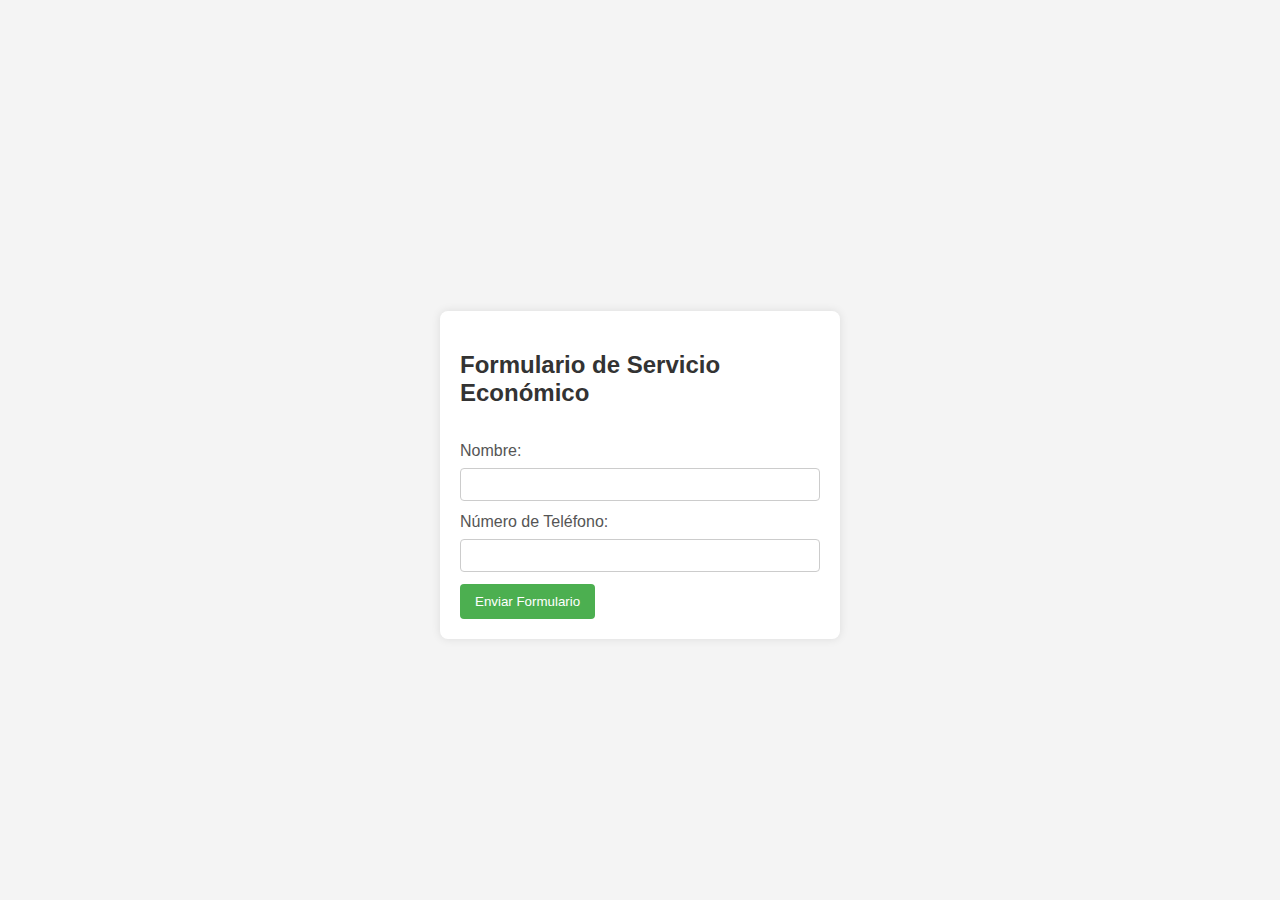
<file: economico.html>
<!DOCTYPE html>
<html lang="es">
<head>
  <meta charset="UTF-8" />
  <meta name="viewport" content="width=device-width, initial-scale=1.0" />
  <title>Servicio Económico</title>
  <link rel="stylesheet" href="estilos.css">
  <style>
    .container {
      display: flex;
      flex-direction: column;
      gap: 15px;
      align-items: center;
      margin-top: 50px;
    }

    /* ... (otros estilos) ... */
  </style>
</head>
<body>
  <div class="container">
    <h2>Formulario de Servicio Económico</h2>

    <form id="economicForm">
      <label for="name">Nombre:</label>
      <input type="text" id="name" required />

      <label for="phone">Número de Teléfono:</label>
      <input type="tel" id="phone" required />

      <button type="button" onclick="submitEconomicForm()">
        Enviar Formulario
      </button>
    </form>

    <script src="https://code.jquery.com/jquery-3.6.4.min.js"></script>
    <script>
      function submitEconomicForm() {
        var name = $('#name').val();
        var phone = $('#phone').val();

        // Realiza una solicitud AJAX al script PHP
        $.ajax({
          type: 'POST',
          url: 'enviar.php',  // Reemplaza con la ruta correcta a tu script PHP
          data: { name: name, phone: phone },
          success: function(response) {
            // Muestra la respuesta del servidor
            alert('Respuesta del servidor: ' + response);
          },
          error: function(error) {
            // Muestra mensajes de error en la consola del navegador
            console.error('Error en la solicitud AJAX:', error);
          }
        });
      }
    </script>
  </div>
</body>
</html>
</file>
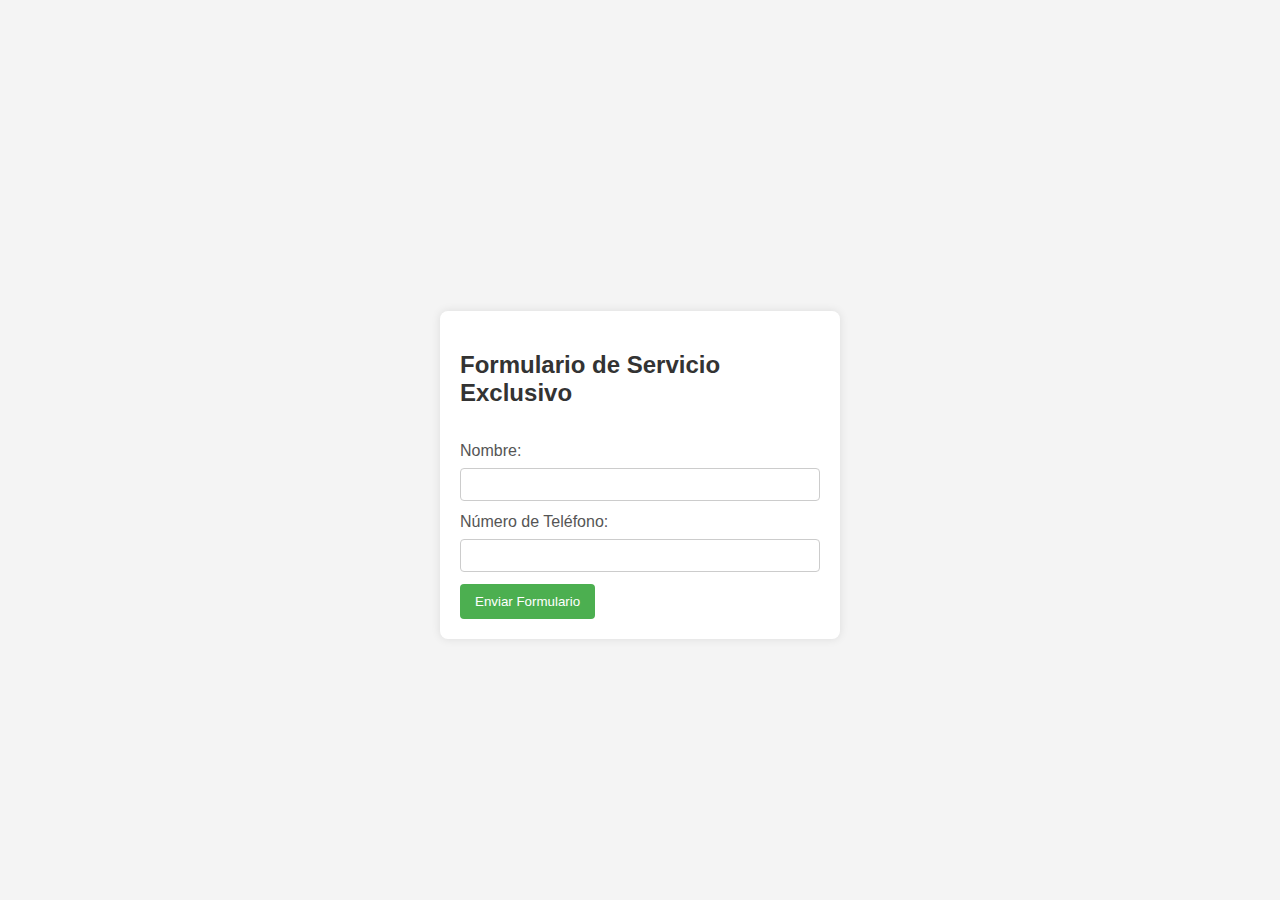
<file: exclusivo.html>
<!DOCTYPE html>
<html lang="es">
<head>
  <meta charset="UTF-8" />
  <meta name="viewport" content="width=device-width, initial-scale=1.0" />
  <title>Servicio Exclusivo</title>
  <link rel="stylesheet" href="estilos.css">
  <style>
    .container {
      display: flex;
      flex-direction: column;
      gap: 15px;
      align-items: center;
      margin-top: 50px;
    }

    /* ... (otros estilos) ... */
  </style>
</head>
<body>
  <div class="container">
    <h2>Formulario de Servicio Exclusivo</h2>

    <form id="economicForm">
      <label for="name">Nombre:</label>
      <input type="text" id="name" required />

      <label for="phone">Número de Teléfono:</label>
      <input type="tel" id="phone" required />

      <button type="button" onclick="submitEconomicForm()">
        Enviar Formulario
      </button>
    </form>

    <script src="https://code.jquery.com/jquery-3.6.4.min.js"></script>
    <script>
      function submitEconomicForm() {
        var name = $('#name').val();
        var phone = $('#phone').val();

        // Realiza una solicitud AJAX al script PHP
        $.ajax({
          type: 'POST',
          url: 'enviar.php',  // Reemplaza con la ruta correcta a tu script PHP
          data: { name: name, phone: phone },
          success: function(response) {
            // Muestra la respuesta del servidor
            alert('Respuesta del servidor: ' + response);
          },
          error: function(error) {
            // Muestra mensajes de error en la consola del navegador
            console.error('Error en la solicitud AJAX:', error);
          }
        });
      }
    </script>
  </div>
</body>
</html>
</file>
<file: estilos.css>
body {
    font-family: 'Arial', sans-serif;
    margin: 0;
    padding: 0;
    background-color: #f4f4f4;
    display: flex;
    align-items: center;
    justify-content: center;
    height: 100vh;
  }
  
  .container {
    display: flex;
    flex-direction: column;
    gap: 15px;
    align-items: center;
    margin-top: 50px;
    max-width: 400px; /* Ajusta el ancho máximo según sea necesario */
    background-color: #fff;
    padding: 20px;
    border-radius: 8px;
    box-shadow: 0 0 10px rgba(0, 0, 0, 0.1);
    box-sizing: border-box;
  }
  
  h2 {
    color: #333;
  }
  
  form {
    width: 100%;
  }
  
  label {
    display: block;
    margin-bottom: 8px;
    color: #555;
  }
  
  input {
    width: 100%;
    padding: 8px;
    margin-bottom: 12px;
    box-sizing: border-box;
    border: 1px solid #ccc;
    border-radius: 4px;
  }
  
  button {
    background-color: #4caf50;
    color: #fff;
    padding: 10px 15px;
    border: none;
    border-radius: 4px;
    cursor: pointer;
  }
  
  button:hover {
    background-color: #45a049;
  }
</file>
